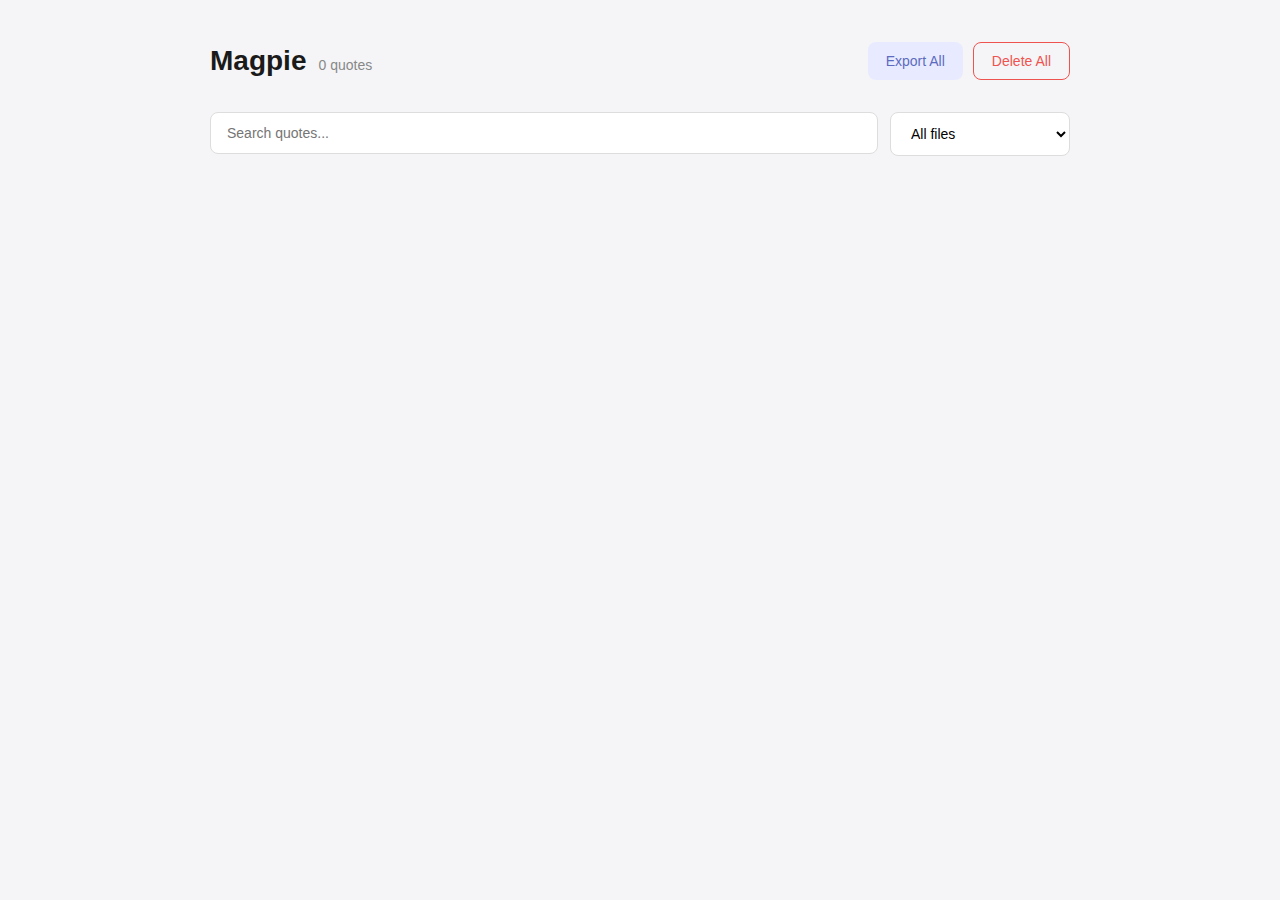
<file: page/index.html>
<!DOCTYPE html>
<html lang="en">
<head>
  <meta charset="UTF-8">
  <meta name="viewport" content="width=device-width, initial-scale=1.0">
  <title>Magpie - All Quotes</title>
  <link rel="stylesheet" href="index.css">
</head>
<body>
  <div class="container">
    <header class="header">
      <div class="header-left">
        <h1>Magpie</h1>
        <span class="subtitle" id="quoteCount">0 quotes</span>
      </div>
      <div class="header-actions">
        <button id="exportAll" class="btn btn-secondary">Export All</button>
        <button id="batchDelete" class="btn btn-danger hidden">Delete Selected</button>
        <button id="deleteAll" class="btn btn-danger-outline">Delete All</button>
      </div>
    </header>

    <div class="toolbar">
      <div class="search-box">
        <input type="text" id="searchInput" placeholder="Search quotes..." />
      </div>
      <div class="filter-box">
        <select id="fileFilter">
          <option value="">All files</option>
        </select>
      </div>
    </div>

    <div id="quotesList" class="quotes-list">
      <!-- Quotes rendered here -->
    </div>

    <div id="emptyState" class="empty-state hidden">
      <p>No quotes saved yet</p>
    </div>
  </div>

  <!-- Delete confirmation modal -->
  <div id="deleteModal" class="modal hidden">
    <div class="modal-backdrop"></div>
    <div class="modal-content">
      <h3 id="modalTitle">Delete?</h3>
      <p id="modalMessage">This action cannot be undone.</p>
      <div class="modal-actions">
        <button id="modalCancel" class="btn btn-secondary">Cancel</button>
        <button id="modalConfirm" class="btn btn-danger">Delete</button>
      </div>
    </div>
  </div>

  <script src="index.js"></script>
</body>
</html>
</file>
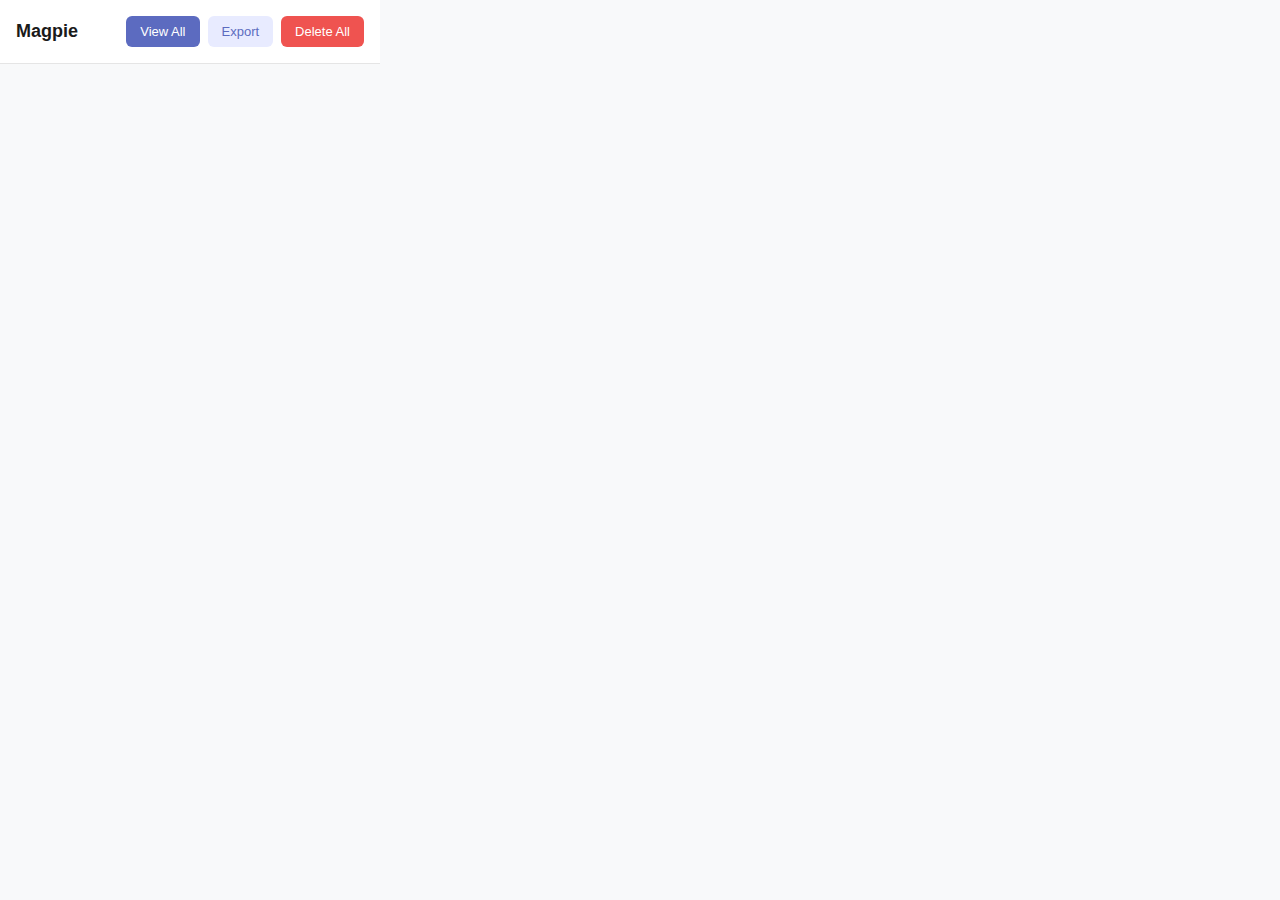
<file: popup/popup.html>
<!DOCTYPE html>
<html lang="en">
<head>
  <meta charset="UTF-8">
  <meta name="viewport" content="width=device-width, initial-scale=1.0">
  <title>Magpie</title>
  <link rel="stylesheet" href="popup.css">
</head>
<body>
  <div class="container">
    <header class="header">
      <h1>Magpie</h1>
      <div class="header-actions">
        <button id="openFullPage" class="btn btn-primary" title="Open full page view">
          View All
        </button>
        <button id="exportAll" class="btn btn-secondary" title="Export all files">
          Export
        </button>
        <button id="deleteAll" class="btn btn-danger" title="Delete all files">
          Delete All
        </button>
      </div>
    </header>

    <div id="fileList" class="file-list">
      <!-- Files will be rendered here -->
    </div>

    <div id="emptyState" class="empty-state hidden">
      <div class="empty-icon">
        <svg width="48" height="48" viewBox="0 0 24 24" fill="none" stroke="currentColor" stroke-width="1.5">
          <path d="M14 2H6a2 2 0 0 0-2 2v16a2 2 0 0 0 2 2h12a2 2 0 0 0 2-2V8z"></path>
          <polyline points="14 2 14 8 20 8"></polyline>
          <line x1="16" y1="13" x2="8" y2="13"></line>
          <line x1="16" y1="17" x2="8" y2="17"></line>
        </svg>
      </div>
      <p>No saved highlights yet</p>
      <p class="empty-hint">Highlight text on any page and press<br><kbd>Cmd+Shift+M</kbd> or right-click → Save to Magpie</p>
    </div>

    <!-- Batch actions bar -->
    <div id="batchBar" class="batch-bar hidden">
      <span id="selectedCount">0 selected</span>
      <button id="batchDelete" class="btn btn-danger">Delete Selected</button>
    </div>
  </div>

  <!-- Delete confirmation modal -->
  <div id="deleteModal" class="modal hidden">
    <div class="modal-backdrop"></div>
    <div class="modal-content">
      <h3 id="modalTitle">Delete file?</h3>
      <p id="modalMessage">This will permanently delete this file and all its quotes.</p>
      <div class="modal-actions">
        <button id="modalCancel" class="btn btn-secondary">Cancel</button>
        <button id="modalConfirm" class="btn btn-danger">Delete</button>
      </div>
    </div>
  </div>

  <script src="popup.js"></script>
</body>
</html>
</file>
<file: page/index.css>
* {
  margin: 0;
  padding: 0;
  box-sizing: border-box;
}

body {
  font-family: -apple-system, BlinkMacSystemFont, 'Segoe UI', Roboto, Oxygen, Ubuntu, sans-serif;
  font-size: 15px;
  color: #1a1a1a;
  background: #f5f5f7;
  line-height: 1.5;
}

.container {
  max-width: 900px;
  margin: 0 auto;
  padding: 40px 20px;
}

.hidden {
  display: none !important;
}

/* Header */
.header {
  display: flex;
  justify-content: space-between;
  align-items: center;
  margin-bottom: 30px;
}

.header-left {
  display: flex;
  align-items: baseline;
  gap: 12px;
}

.header h1 {
  font-size: 28px;
  font-weight: 600;
}

.subtitle {
  color: #888;
  font-size: 14px;
}

.header-actions {
  display: flex;
  gap: 10px;
}

/* Buttons */
.btn {
  padding: 10px 18px;
  border: none;
  border-radius: 8px;
  font-size: 14px;
  font-weight: 500;
  cursor: pointer;
  transition: background 0.15s, opacity 0.15s;
}

.btn:hover {
  opacity: 0.9;
}

.btn-secondary {
  background: #e8ebff;
  color: #5c6bc0;
}

.btn-danger {
  background: #ef5350;
  color: #fff;
}

.btn-danger-outline {
  background: transparent;
  color: #ef5350;
  border: 1px solid #ef5350;
}

.btn-danger-outline:hover {
  background: #ffebee;
}

.btn-icon {
  display: flex;
  align-items: center;
  justify-content: center;
  width: 32px;
  height: 32px;
  border: none;
  border-radius: 6px;
  background: transparent;
  color: #888;
  cursor: pointer;
  transition: background 0.15s, color 0.15s;
}

.btn-icon:hover {
  background: #f0f0f0;
  color: #333;
}

.btn-icon-danger:hover {
  background: #ffebee;
  color: #ef5350;
}

/* Toolbar */
.toolbar {
  display: flex;
  gap: 12px;
  margin-bottom: 24px;
}

.search-box {
  flex: 1;
}

.search-box input,
.filter-box select {
  width: 100%;
  padding: 12px 16px;
  border: 1px solid #ddd;
  border-radius: 8px;
  font-size: 14px;
  background: #fff;
  outline: none;
  transition: border-color 0.15s, box-shadow 0.15s;
}

.search-box input:focus,
.filter-box select:focus {
  border-color: #5c6bc0;
  box-shadow: 0 0 0 3px rgba(92, 107, 192, 0.15);
}

.filter-box select {
  min-width: 180px;
  cursor: pointer;
}

/* Quotes list */
.quotes-list {
  display: flex;
  flex-direction: column;
  gap: 24px;
}

/* Source groups */
.source-group {
  display: flex;
  flex-direction: column;
  gap: 12px;
}

.source-header {
  display: flex;
  align-items: center;
  gap: 10px;
  padding: 8px 0;
  border-bottom: 1px solid #e0e0e0;
}

.source-name {
  font-size: 14px;
  font-weight: 600;
  color: #333;
  text-decoration: none;
}

.source-name:hover {
  color: #5c6bc0;
  text-decoration: underline;
}

.source-count {
  font-size: 12px;
  color: #888;
}

.source-quotes {
  display: flex;
  flex-direction: column;
  gap: 12px;
}

.quote-card {
  background: #fff;
  border-radius: 12px;
  padding: 20px;
  box-shadow: 0 1px 3px rgba(0, 0, 0, 0.08);
  transition: box-shadow 0.15s;
}

.quote-card:hover {
  box-shadow: 0 4px 12px rgba(0, 0, 0, 0.1);
}

.quote-header {
  display: flex;
  align-items: center;
  gap: 12px;
  margin-bottom: 12px;
}

.checkbox-wrapper {
  position: relative;
  display: flex;
  align-items: center;
  cursor: pointer;
}

.checkbox-wrapper input {
  position: absolute;
  opacity: 0;
  cursor: pointer;
}

.checkmark {
  width: 18px;
  height: 18px;
  border: 2px solid #ccc;
  border-radius: 4px;
  transition: all 0.15s;
}

.checkbox-wrapper input:checked + .checkmark {
  background: #5c6bc0;
  border-color: #5c6bc0;
}

.checkbox-wrapper input:checked + .checkmark::after {
  content: '';
  position: absolute;
  left: 6px;
  top: 2px;
  width: 5px;
  height: 10px;
  border: solid white;
  border-width: 0 2px 2px 0;
  transform: rotate(45deg);
}

.quote-file {
  background: #e8ebff;
  color: #5c6bc0;
  padding: 4px 10px;
  border-radius: 12px;
  font-size: 12px;
  font-weight: 500;
}

.quote-date {
  color: #888;
  font-size: 13px;
  margin-left: auto;
}

.quote-text {
  font-size: 16px;
  line-height: 1.6;
  color: #333;
  margin-bottom: 12px;
  white-space: pre-wrap;
}

.quote-source a {
  color: #5c6bc0;
  text-decoration: none;
  font-size: 13px;
}

.quote-source a:hover {
  text-decoration: underline;
}

.quote-page-link {
  color: #888;
  text-decoration: none;
  font-size: 12px;
}

.quote-page-link:hover {
  color: #5c6bc0;
  text-decoration: underline;
}

/* Empty state */
.empty-state {
  text-align: center;
  padding: 60px 20px;
  color: #888;
}

/* Modal */
.modal {
  position: fixed;
  top: 0;
  left: 0;
  right: 0;
  bottom: 0;
  display: flex;
  align-items: center;
  justify-content: center;
  z-index: 1000;
}

.modal-backdrop {
  position: absolute;
  top: 0;
  left: 0;
  right: 0;
  bottom: 0;
  background: rgba(0, 0, 0, 0.5);
}

.modal-content {
  position: relative;
  background: #fff;
  padding: 28px;
  border-radius: 16px;
  width: 340px;
  text-align: center;
}

.modal-content h3 {
  margin-bottom: 10px;
  font-size: 18px;
}

.modal-content p {
  color: #666;
  font-size: 14px;
  margin-bottom: 24px;
}

.modal-actions {
  display: flex;
  gap: 12px;
  justify-content: center;
}

.modal-actions .btn {
  min-width: 100px;
}
</file>
<file: popup/popup.css>
/* Popup styles */

* {
  margin: 0;
  padding: 0;
  box-sizing: border-box;
}

body {
  font-family: -apple-system, BlinkMacSystemFont, 'Segoe UI', Roboto, Oxygen, Ubuntu, sans-serif;
  font-size: 14px;
  color: #1a1a1a;
  background: #f8f9fa;
  width: 380px;
  min-height: 300px;
  max-height: 500px;
  overflow: hidden;
  display: flex;
  flex-direction: column;
}

.container {
  display: flex;
  flex-direction: column;
  height: 100%;
  max-height: 500px;
}

.hidden {
  display: none !important;
}

/* Header */
.header {
  display: flex;
  justify-content: space-between;
  align-items: center;
  padding: 16px;
  background: #fff;
  border-bottom: 1px solid #e5e5e5;
  flex-shrink: 0;
}

.header h1 {
  font-size: 18px;
  font-weight: 600;
  color: #1a1a1a;
}

.header-actions {
  display: flex;
  gap: 8px;
}

/* Buttons */
.btn {
  padding: 8px 14px;
  border: none;
  border-radius: 6px;
  font-size: 13px;
  font-weight: 500;
  cursor: pointer;
  transition: background 0.15s, opacity 0.15s;
}

.btn:hover {
  opacity: 0.9;
}

.btn:active {
  opacity: 0.8;
}

.btn-primary {
  background: #5c6bc0;
  color: #fff;
}

.btn-primary:hover {
  background: #4a5ab9;
}

.btn-secondary {
  background: #e8ebff;
  color: #5c6bc0;
}

.btn-danger {
  background: #ef5350;
  color: #fff;
}

.btn-icon {
  display: flex;
  align-items: center;
  justify-content: center;
  width: 32px;
  height: 32px;
  border: none;
  border-radius: 6px;
  background: transparent;
  color: #666;
  cursor: pointer;
  transition: background 0.15s, color 0.15s;
}

.btn-icon:hover {
  background: #f0f0f0;
  color: #333;
}

.btn-icon-danger:hover {
  background: #ffebee;
  color: #ef5350;
}

.btn-icon-small {
  width: 24px;
  height: 24px;
}

/* File list */
.file-list {
  flex: 1;
  overflow-y: auto;
  padding: 12px;
}

.file-card {
  background: #fff;
  border-radius: 8px;
  margin-bottom: 10px;
  border: 1px solid #e5e5e5;
  overflow: hidden;
  transition: box-shadow 0.15s;
}

.file-card:hover {
  box-shadow: 0 2px 8px rgba(0, 0, 0, 0.06);
}

.file-card.expanded {
  border-color: #5c6bc0;
}

.file-header {
  display: flex;
  align-items: center;
  padding: 12px;
  gap: 10px;
}

.checkbox-wrapper {
  position: relative;
  display: flex;
  align-items: center;
  cursor: pointer;
}

.checkbox-wrapper input {
  position: absolute;
  opacity: 0;
  cursor: pointer;
}

.checkmark {
  width: 18px;
  height: 18px;
  border: 2px solid #ccc;
  border-radius: 4px;
  transition: all 0.15s;
}

.checkbox-wrapper input:checked + .checkmark {
  background: #5c6bc0;
  border-color: #5c6bc0;
}

.checkbox-wrapper input:checked + .checkmark::after {
  content: '';
  position: absolute;
  left: 6px;
  top: 2px;
  width: 5px;
  height: 10px;
  border: solid white;
  border-width: 0 2px 2px 0;
  transform: rotate(45deg);
}

.file-info {
  flex: 1;
  cursor: pointer;
  display: flex;
  align-items: center;
  gap: 8px;
}

.file-name {
  font-weight: 500;
  color: #1a1a1a;
}

.file-count {
  font-size: 12px;
  color: #888;
  background: #f0f0f0;
  padding: 2px 8px;
  border-radius: 10px;
}

.file-actions {
  display: flex;
  gap: 4px;
}

/* Quotes */
.file-quotes {
  border-top: 1px solid #eee;
  background: #fafafa;
}

.quote-item {
  position: relative;
  padding: 12px 40px 12px 16px;
  border-bottom: 1px solid #eee;
}

.quote-item:last-child {
  border-bottom: none;
}

.quote-text {
  font-size: 13px;
  line-height: 1.5;
  color: #333;
  margin-bottom: 6px;
}

.quote-meta {
  display: flex;
  justify-content: space-between;
  align-items: center;
  font-size: 11px;
  color: #888;
}

.quote-source {
  color: #5c6bc0;
  text-decoration: none;
  max-width: 200px;
  overflow: hidden;
  text-overflow: ellipsis;
  white-space: nowrap;
}

.quote-source:hover {
  text-decoration: underline;
}

.quote-delete {
  position: absolute;
  top: 10px;
  right: 10px;
  opacity: 0;
  transition: opacity 0.15s;
}

.quote-item:hover .quote-delete {
  opacity: 1;
}

/* Empty state */
.empty-state {
  flex: 1;
  display: flex;
  flex-direction: column;
  align-items: center;
  justify-content: center;
  padding: 40px 20px;
  text-align: center;
  color: #888;
}

.empty-icon {
  margin-bottom: 16px;
  color: #ccc;
}

.empty-state p {
  margin-bottom: 8px;
}

.empty-hint {
  font-size: 12px;
  line-height: 1.6;
}

.empty-hint kbd {
  display: inline-block;
  background: #f0f0f0;
  border: 1px solid #ddd;
  border-radius: 4px;
  padding: 2px 6px;
  font-family: inherit;
  font-size: 11px;
}

/* Batch bar */
.batch-bar {
  display: flex;
  justify-content: space-between;
  align-items: center;
  padding: 12px 16px;
  background: #333;
  color: #fff;
  flex-shrink: 0;
}

#selectedCount {
  font-size: 13px;
}

/* Modal */
.modal {
  position: fixed;
  top: 0;
  left: 0;
  right: 0;
  bottom: 0;
  display: flex;
  align-items: center;
  justify-content: center;
  z-index: 1000;
}

.modal-backdrop {
  position: absolute;
  top: 0;
  left: 0;
  right: 0;
  bottom: 0;
  background: rgba(0, 0, 0, 0.5);
}

.modal-content {
  position: relative;
  background: #fff;
  padding: 24px;
  border-radius: 12px;
  width: 280px;
  text-align: center;
}

.modal-content h3 {
  margin-bottom: 8px;
  font-size: 16px;
}

.modal-content p {
  color: #666;
  font-size: 13px;
  margin-bottom: 20px;
}

.modal-actions {
  display: flex;
  gap: 10px;
  justify-content: center;
}

.modal-actions .btn {
  min-width: 80px;
}
</file>
